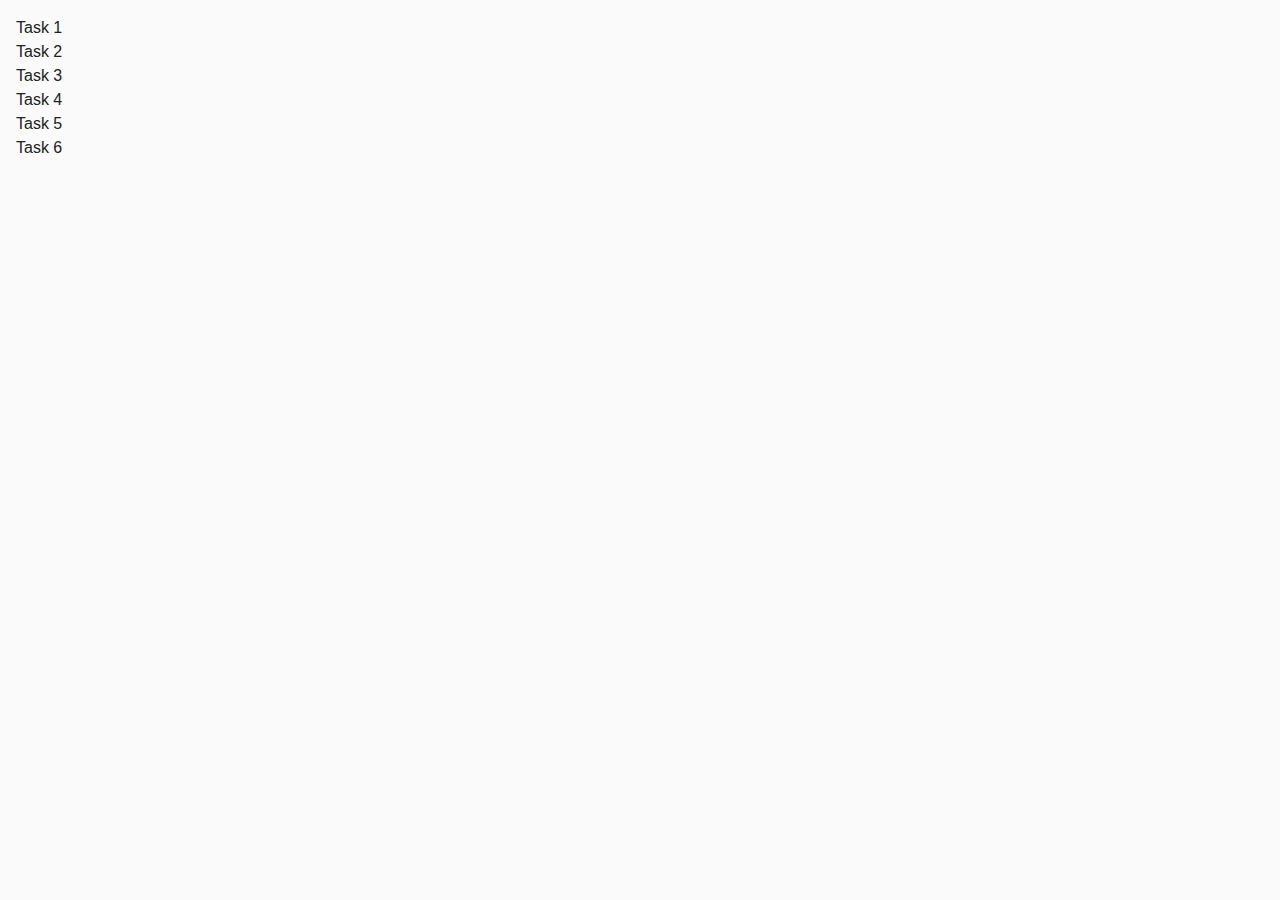
<file: index.html>
<!DOCTYPE html>
<html lang="en">

<head>
  <meta charset="UTF-8" />
  <meta http-equiv="X-UA-Compatible" content="IE=edge" />
  <meta name="viewport" content="width=device-width, initial-scale=1.0" />
  <title>goit-js-hw-07</title>
  <link rel="icon"
    href="data:image/svg+xml,%3Csvg xmlns='http://www.w3.org/2000/svg' viewBox='0 0 2 2'%3E%3Ccircle cx='1' cy='1' r='1' fill='tomato'/%3E%3C/svg%3E">
  <link rel="stylesheet" href="css/common.css" />
</head>

<body>
  <ul>
    <li><a href="task-1.html">Task 1</a></li>
    <li><a href="task-2.html">Task 2</a></li>
    <li><a href="task-3.html">Task 3</a></li>
    <li><a href="task-4.html">Task 4</a></li>
    <li><a href="task-5.html">Task 5</a></li>
    <li><a href="task-6.html">Task 6</a></li>
  </ul>
</body>

</html>
</file>
<file: css/common.css>
* {
  box-sizing: border-box;
}

body {
  margin: 16px;
  font-family: -apple-system, BlinkMacSystemFont, 'Segoe UI', Roboto, Oxygen,
    Ubuntu, Cantarell, 'Open Sans', 'Helvetica Neue', sans-serif;
  background-color: #fafafa;
  color: #212121;
  line-height: 1.5;
}

/* Обнулення значень по замовчанню */
h1,
h2,
h3,
h4,
h5,
h6,
p {
  margin: 0;
}

a {
  text-decoration: none;
  color: inherit;
}

ul,
ol {
  list-style: none;
  margin: 0;
  padding: 0;
}

button {
  font-family: inherit;
  color: currentColor;
}

img {
  display: block;
}
</file>
